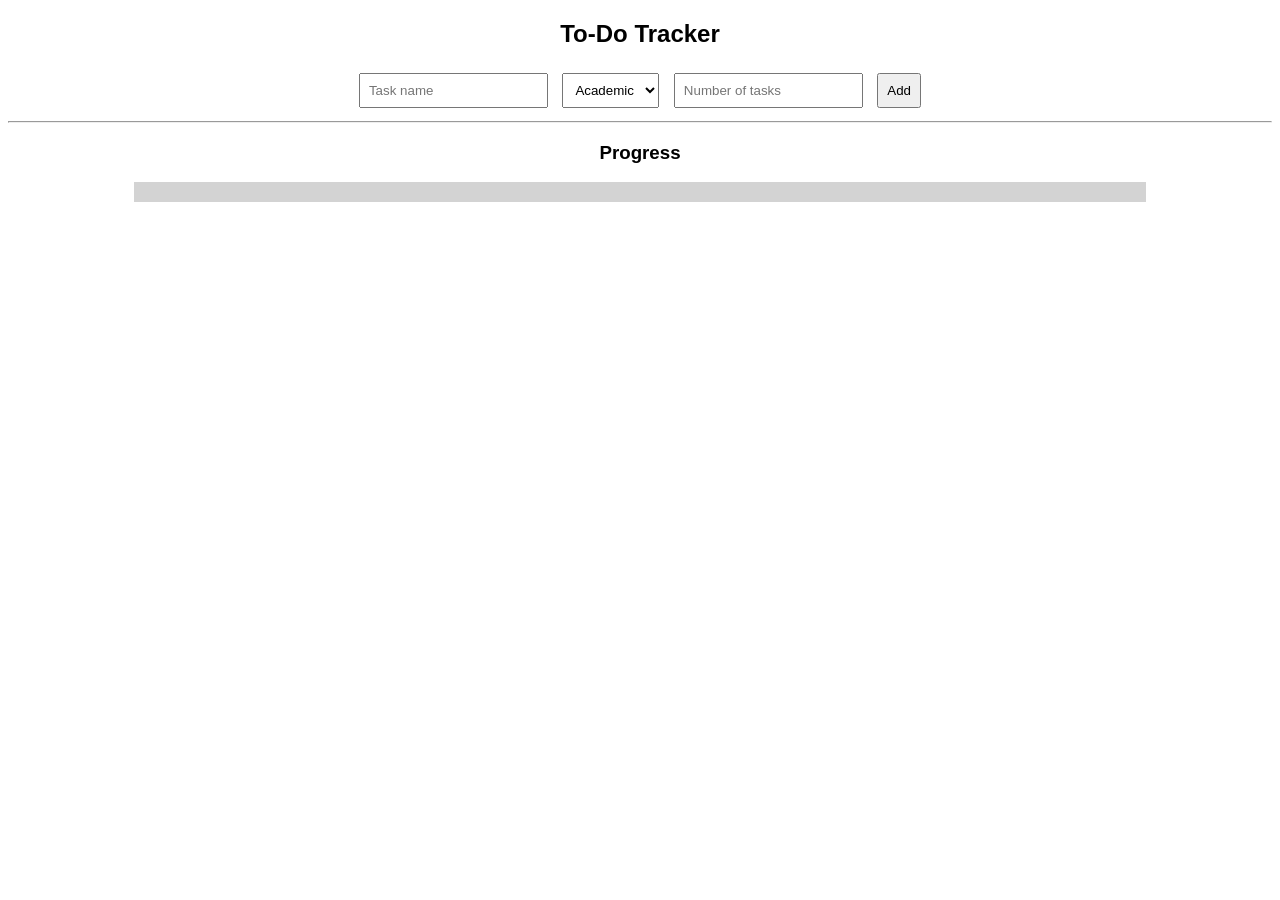
<file: index.html>
<!DOCTYPE html>
<html>
<head>
<link rel="stylesheet" href="style.css">
</head>
<body>

<h2>To-Do Tracker</h2>

<input id="task" placeholder="Task name">

<select id="category">
  <option>Academic</option>
  <option>Personal</option>
</select>

<input id="count" type="number" placeholder="Number of tasks">

<button onclick="addTask()">Add</button>

<hr>

<ul id="list"></ul>

<h3>Progress</h3>
<div id="bar">
  <div id="progress"></div>
</div>

<script>
let tasks = JSON.parse(localStorage.getItem("tasks")) || [];

function addTask() {
  let name = task.value;
  let cat = category.value;
  let countNum = count.value;

  for (let i = 1; i <= countNum; i++) {
    tasks.push({
      title: name + " " + i,
      category: cat,
      done: false
    });
  }

  save();
}

function toggle(i) {
  tasks[i].done = !tasks[i].done;
  save();
}

function remove(i) {
  tasks.splice(i, 1);
  save();
}

function save() {
  localStorage.setItem("tasks", JSON.stringify(tasks));
  load();
}

function load() {
  list.innerHTML = "";

  let done = 0;

  tasks.forEach((t, i) => {
    if (t.done) done++;

    list.innerHTML += `
      <li>
        ${t.title} (${t.category})
        <button onclick="toggle(${i})">
          ${t.done ? "🟢" : "🔴"}
        </button>
        <button onclick="remove(${i})">❌</button>
      </li>
    `;
  });

  let percent = tasks.length ? (done / tasks.length) * 100 : 0;
  progress.style.width = percent + "%";
}

load();
</script>

</body>
</html>
</file>
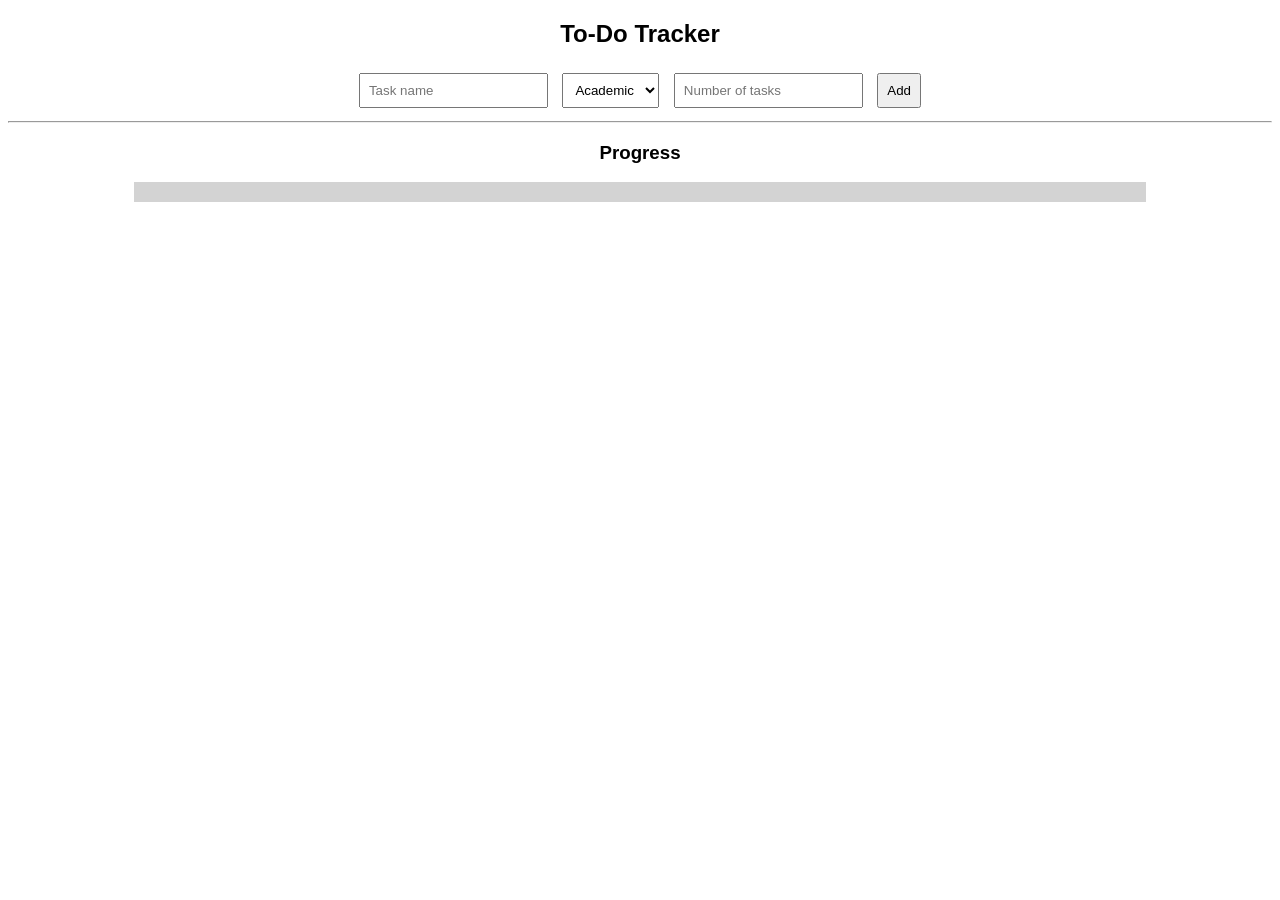
<file: dashboard.html>
<!DOCTYPE html>
<html>
<head>
<link rel="stylesheet" href="style.css">
</head>
<body>

<h2>To-Do Tracker</h2>

<input id="task" placeholder="Task name">

<select id="category">
  <option>Academic</option>
  <option>Personal</option>
</select>

<input id="count" type="number" placeholder="Number of tasks">

<button onclick="addTask()">Add</button>

<hr>

<ul id="list"></ul>

<h3>Progress</h3>
<div id="bar">
  <div id="progress"></div>
</div>

<script>
let tasks = JSON.parse(localStorage.getItem("tasks")) || [];

function addTask() {
  let name = task.value;
  let cat = category.value;
  let countNum = count.value;

  for (let i = 1; i <= countNum; i++) {
    tasks.push({
      title: name + " " + i,
      category: cat,
      done: false
    });
  }

  save();
}

function toggle(i) {
  tasks[i].done = !tasks[i].done;
  save();
}

function remove(i) {
  tasks.splice(i, 1);
  save();
}

function save() {
  localStorage.setItem("tasks", JSON.stringify(tasks));
  load();
}

function load() {
  list.innerHTML = "";

  let done = 0;

  tasks.forEach((t, i) => {
    if (t.done) done++;

    list.innerHTML += `
      <li>
        ${t.title} (${t.category})
        <button onclick="toggle(${i})">
          ${t.done ? "🟢" : "🔴"}
        </button>
        <button onclick="remove(${i})">❌</button>
      </li>
    `;
  });

  let percent = tasks.length ? (done / tasks.length) * 100 : 0;
  progress.style.width = percent + "%";
}

load();
</script>

</body>
</html>
</file>
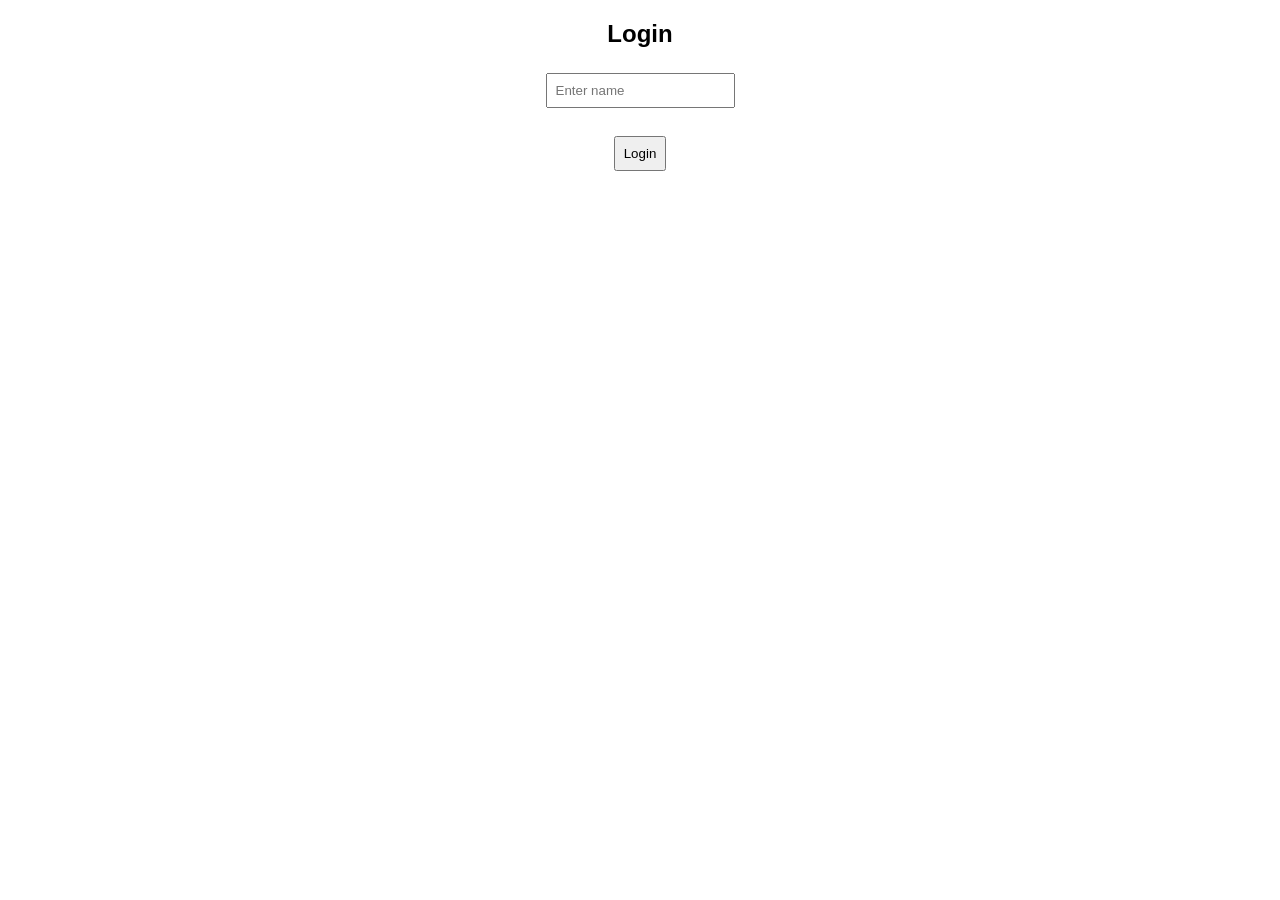
<file: login.html>
<!DOCTYPE html>
<html>
<head>
<title>Login</title>
<link rel="stylesheet" href="style.css">
</head>
<body>

<h2>Login</h2>

<input id="username" placeholder="Enter name"><br><br>
<button onclick="login()">Login</button>

<script>
function login() {
  localStorage.setItem("user", username.value);
  window.location.href = "index.html";
}
</script>

</body>
</html>
</file>
<file: style.css>
body {
  font-family: Arial;
  text-align: center;
}

input, select, button {
  padding: 8px;
  margin: 5px;
}

#bar {
  width: 80%;
  height: 20px;
  background: lightgray;
  margin: auto;
}

#progress {
  height: 100%;
  width: 0%;
  background: green;
}
</file>
